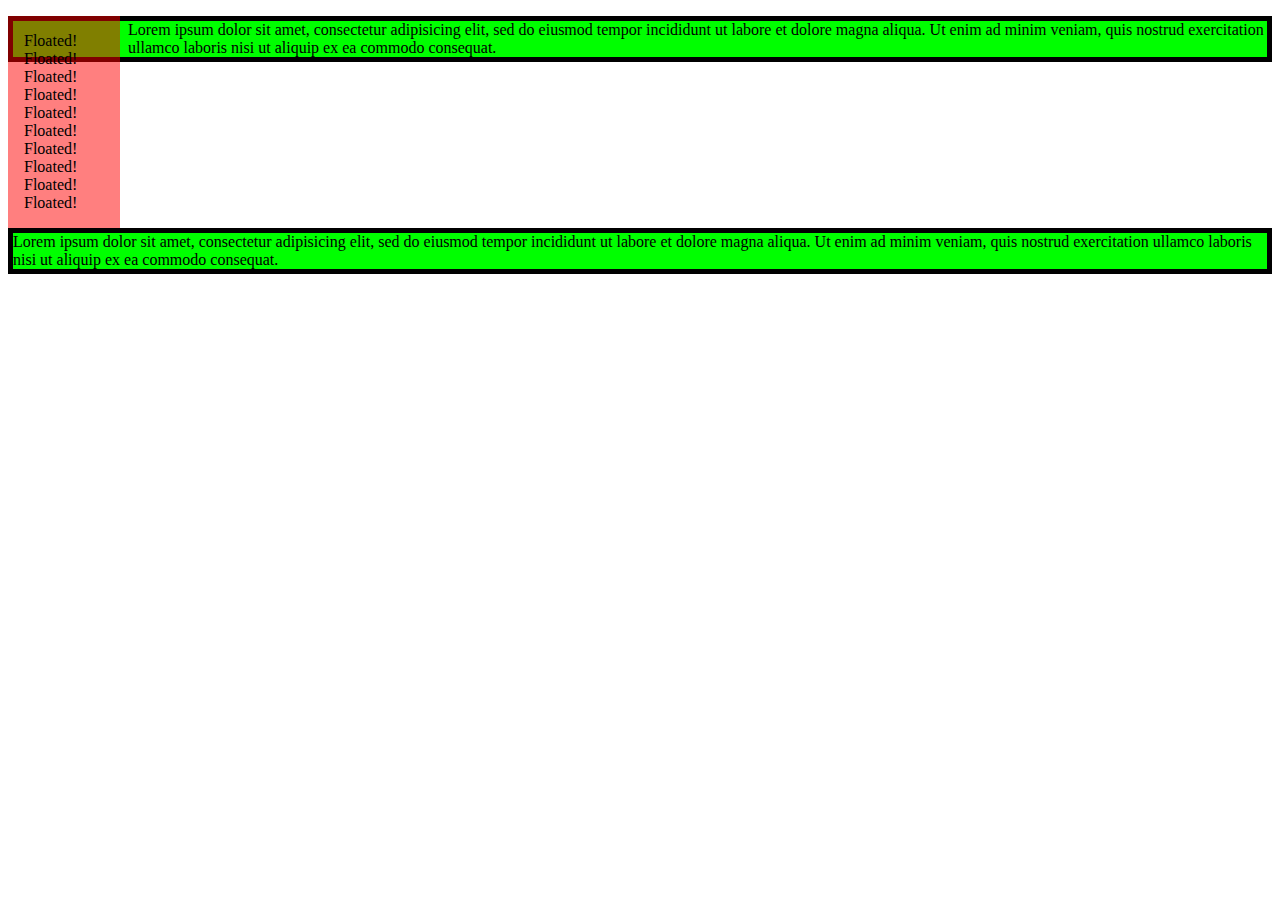
<file: index.html>
<!DOCTYPE html>
<html lang="en-ca">
<head>
  <meta charset="utf-8">
  <title>Float &amp; clear</title>
  <meta name="handheldfriendly" content="true">
  <meta name="mobileoptimized" content="240">
  <meta name="viewport" content="width=device-width,initial-scale=1">
  <link href="css/index.css" rel="stylesheet">
</head>
<body>

<div>Floated! Floated! Floated! Floated! Floated! Floated! Floated! Floated! Floated! Floated!</div>
<p>Lorem ipsum dolor sit amet, consectetur adipisicing elit, sed do eiusmod tempor incididunt ut labore et dolore magna aliqua. Ut enim ad minim veniam, quis nostrud exercitation ullamco laboris nisi ut aliquip ex ea commodo consequat.</p>
<p class="second-p">Lorem ipsum dolor sit amet, consectetur adipisicing elit, sed do eiusmod tempor incididunt ut labore et dolore magna aliqua. Ut enim ad minim veniam, quis nostrud exercitation ullamco laboris nisi ut aliquip ex ea commodo consequat.</p>

</body>
</html>
</file>
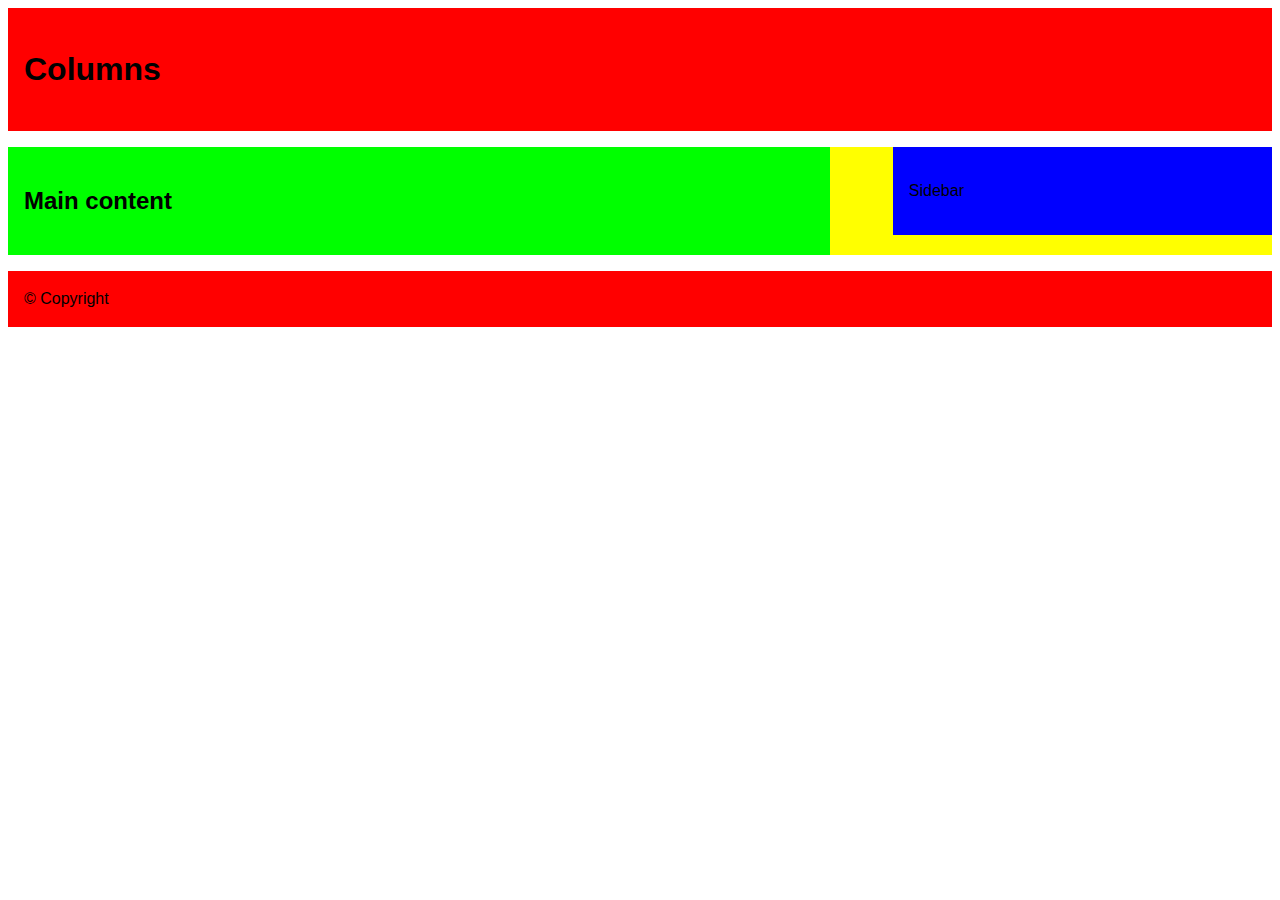
<file: columns.html>
<!DOCTYPE html>
<html lang="en-ca">
<head>
  <meta charset="utf-8">
  <title>Columns</title>
  <meta name="handheldfriendly" content="true">
  <meta name="mobileoptimized" content="240">
  <meta name="viewport" content="width=device-width,initial-scale=1">
  <link href="css/columns.css" rel="stylesheet">
</head>
<body>

<header>
  <h1>Columns</h1>
</header>

<div class="main-wrapper clearfix">

  <div class="main">
    <h2>Main content</h2>
  </div>

  <div class="sidebar">
    <p>Sidebar</p>
  </div>

</div>

<footer>© Copyright</footer>

</body>
</html>
</file>
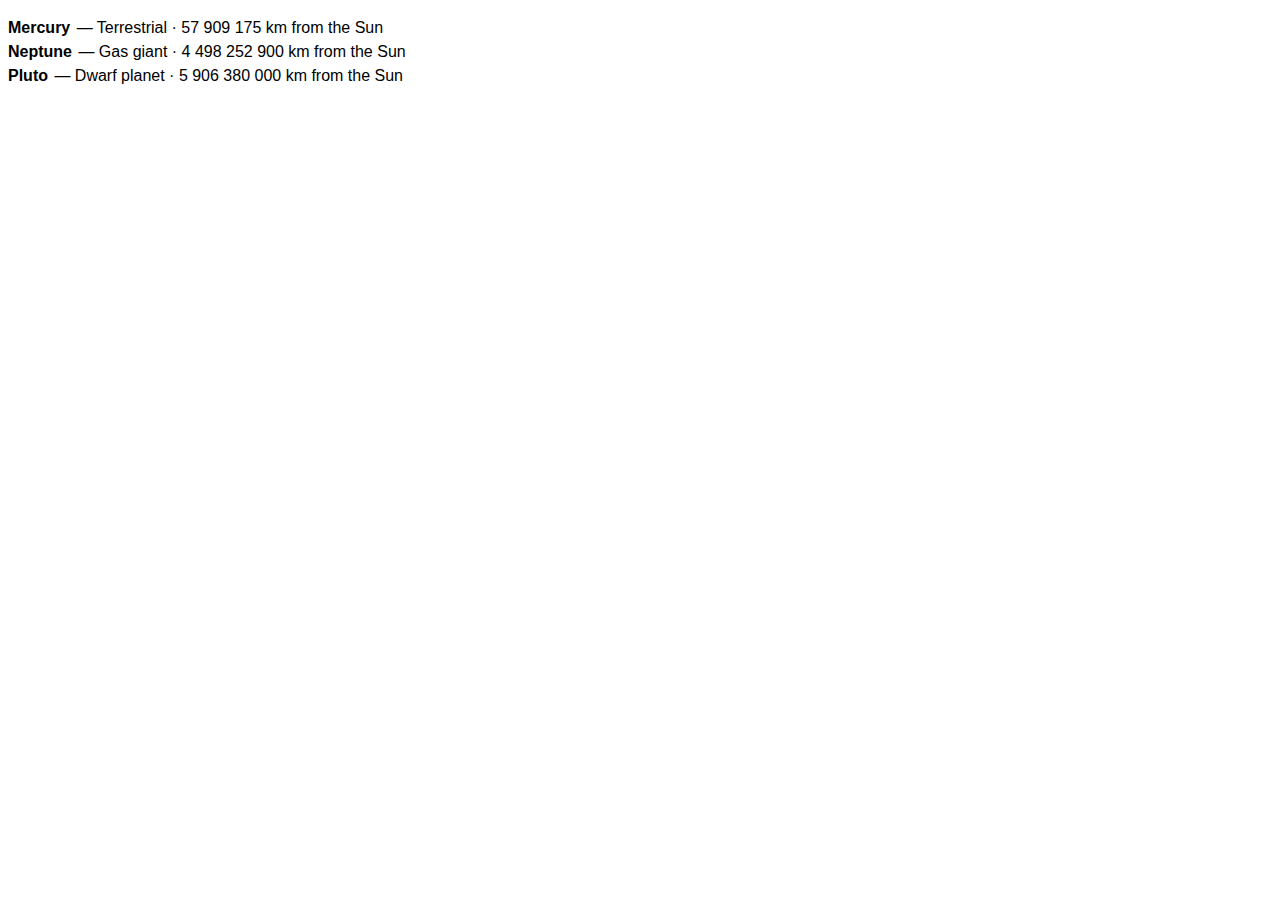
<file: definition-list.html>
<!DOCTYPE html>
<html lang="en-ca">
<head>
  <meta charset="utf-8">
  <title>Definition list</title>
  <meta name="handheldfriendly" content="true">
  <meta name="mobileoptimized" content="240">
  <meta name="viewport" content="width=device-width,initial-scale=1">
  <link href="css/definition-list.css" rel="stylesheet">
</head>
<body>

<dl>
  <dt>Mercury</dt> <dd>— Terrestrial · 57 909 175 km from the Sun<dd>
  <dt>Neptune</dt> <dd>— Gas giant · 4 498 252 900 km from the Sun<dd>
  <dt>Pluto</dt> <dd>— Dwarf planet · 5 906 380 000 km from the Sun<dd>
</dl>

</body>
</html>
</file>
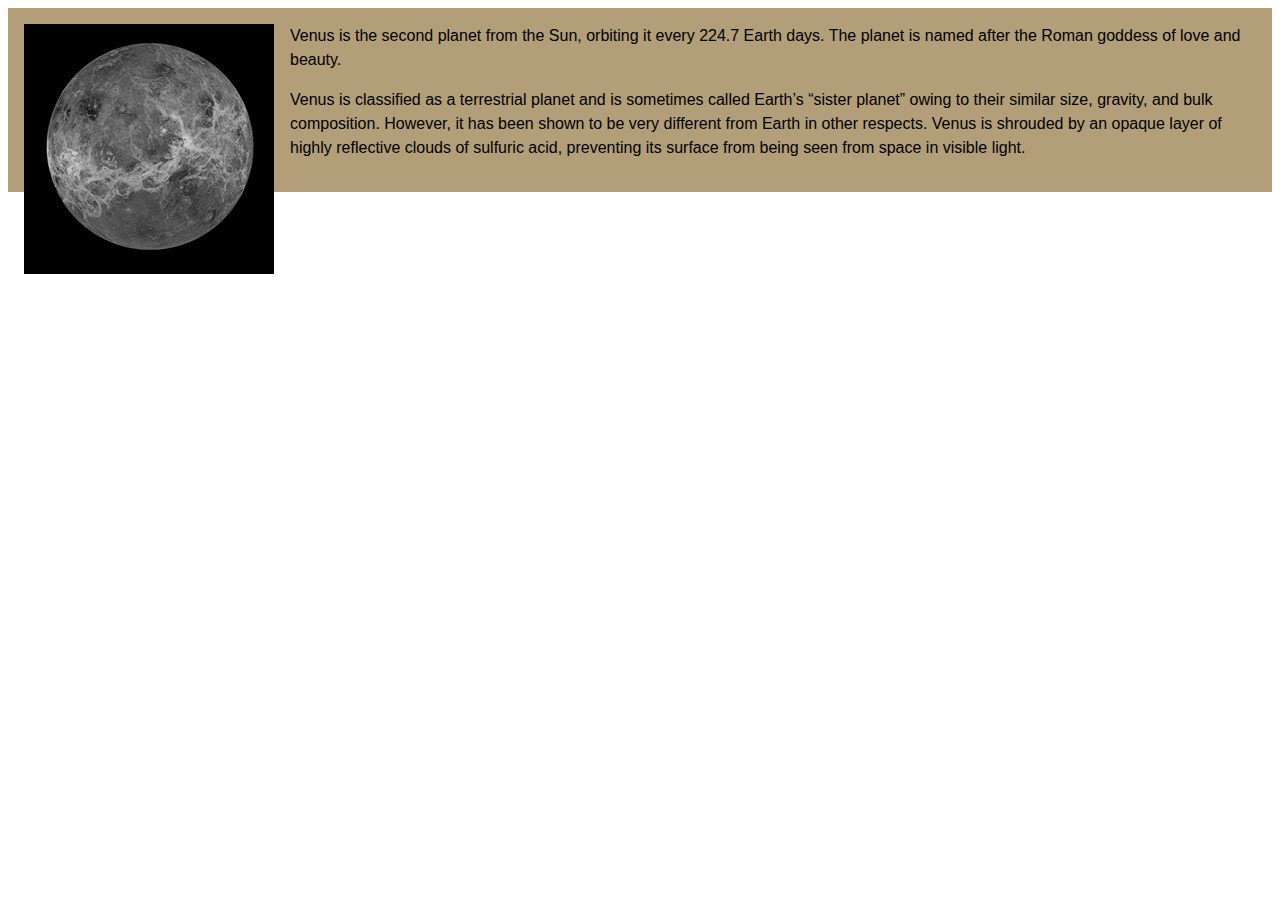
<file: wrapped-image.html>
<!DOCTYPE html>
<html lang="en-ca">
<head>
  <meta charset="utf-8">
  <title>Wrapped image</title>
  <meta name="handheldfriendly" content="true">
  <meta name="mobileoptimized" content="240">
  <meta name="viewport" content="width=device-width,initial-scale=1">
  <link href="css/wrapped-image.css" rel="stylesheet">
</head>
<body>

<div>
  <img src="img/venus.jpg" alt="Photo of Venus">
  <p>Venus is the second planet from the Sun, orbiting it every 224.7 Earth days. The planet is named after the Roman goddess of love and beauty.</p>
  <p>Venus is classified as a terrestrial planet and is sometimes called Earth’s “sister planet” owing to their similar size, gravity, and bulk composition. However, it has been shown to be very different from Earth in other respects. Venus is shrouded by an opaque layer of highly reflective clouds of sulfuric acid, preventing its surface from being seen from space in visible light.</p>
</div>

</body>
</html>
</file>
<file: css/index.css>
/*

# Float & clear

Float removes an element from the standard flow the browser uses to render websites.

- Any text in nearby elements will wrap around the floated element.
- Any block level elements, that come after the floated element in the HTML,
will go up behind the floated element as though it wasn't there.

The primary purpose of `float` is for wrapping text around images,
but we can use it to make complex multi-column layouts.

## Clear

Clearing allows us to tell specific elements on the page to be displayed below floated elements.

 */

p {
  background-color: #0f0;
  border: 5px solid #000;
}

div {
  background-color: rgba(255,0,0,0.5);
  padding: 1em;
  float: left; /* right, none */
  margin-right: 0.5em;
  width: 5em;
}

.second-p {
  clear: both; /* left, right */
}
</file>
<file: css/columns.css>
html {
  box-sizing: border-box;

  font: normal 100%/1.5 sans-serif;
  -moz-text-size-adjust: 100%;
  -ms-text-size-adjust: 100%;
  -webkit-text-size-adjust: 100%;
  text-size-adjust: 100%;
}

*, *:before, *:after {
  box-sizing: inherit;
}

header {
  background-color: #f00;
  padding: 1em;
}

footer {
  background-color: #f00;
  padding: 1em;
  clear: both;
}

.main-wrapper {
  background-color: #ff0;
  margin: 1em 0;
  /*
  We can use overflow hidden to force a parent element to wrap around all of its floated children.
  Overflow hidden will cut off any boxes that extend outside the parent element;
  if we want boxes to extend out of the element you can use .clearfix instead.
  */
  /* overflow: hidden; */
}

.main {
  background-color: #0f0;
  padding: 1em;
  float: left;
  width: 65%;
  box-sizing: border-box;
}

.sidebar {
  background-color: #00f;
  padding: 1em;
  float: right;
  width: 30%;
  box-sizing: border-box;
}

/*

Clearfix is another way to force a parent element to wrap around all its floated children.

Just put this class on your HTML element that wraps around the floats.

What this technique is doing, is creating an empty element after the parent element
and telling that empty element to clear all the children.

 */
.clearfix:before,
.clearfix:after {
  content: "";
  display: table;
}

.clearfix:after {
  clear: both;
}
</file>
<file: css/definition-list.css>
html {
  margin: 0;
  padding: 0;
  font: normal 100%/1.5 Georgia,sans-serif;
}

dt {
  font-weight: bold;
  float: left;
  clear: left;
  margin-right: 0.4em;
}

dd {
  margin: 0;
  float: left;
}
</file>
<file: css/wrapped-image.css>
html {
  margin: 0;
  padding: 0;

  font: normal 100%/1.5 sans-serif;
}

div {
  background-color: #b29f7a;
  padding: 1em;
}

img {
  float: left;
  margin-right: 1em;
  margin-bottom: 1em;
}

p {
  margin-top: 0;
}
</file>
